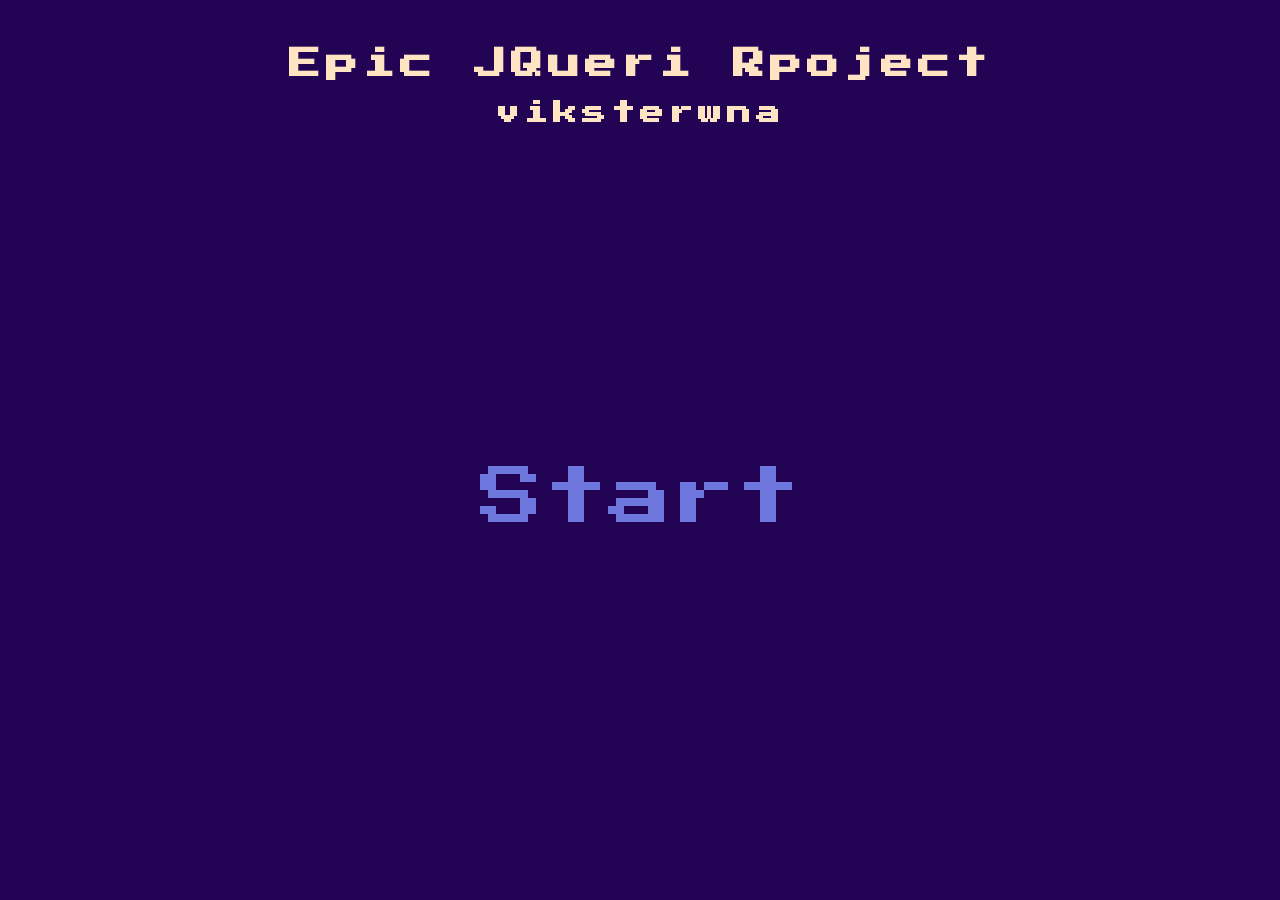
<file: index.html>
<!DOCTYPE html>
<html lang="en">
<head>
    <meta charset="UTF-8">
    <meta name="viewport" content="width=device-width, initial-scale=1.0">
    <title>menu</title>
    <link rel="preconnect" href="https://fonts.googleapis.com">
<link rel="preconnect" href="https://fonts.gstatic.com" crossorigin>
<link href="https://fonts.googleapis.com/css2?family=Press+Start+2P&display=swap" rel="stylesheet">
    <style>
        body{
            padding: 0;
            margin: 0;
            background-color: rgb(35, 3, 84);
            font-family: "Press Start 2P", system-ui;
        }
        header{
            height: 10vb;
            text-align: center;
            color: bisque;
            letter-spacing: 5px;
            margin-top: 3rem;
        }
        main{
            height: 80vh;
            display: flex;
            justify-content: center;
            align-items: center;
        }
        #start{
            text-decoration: none;
            color: rgb(109, 119, 222);
            font-size: 4rem;
            transition: all ease-in-out .5s;
            animation: rainbow 3s infinite ease-in-out;
        }
        #start:hover{
            transform: scale(1.5);
            
        }
        @keyframes rainbow {
    1%  { color: rgb(255, 183, 197); }
    2%  { color: rgb(255, 186, 190); }
    3%  { color: rgb(255, 190, 183); }
    4%  { color: rgb(255, 195, 180); }
    5%  { color: rgb(255, 200, 180); }
    6%  { color: rgb(255, 205, 182); } 
    7%  { color: rgb(255, 210, 185); }
    8%  { color: rgb(255, 215, 190); }
    9%  { color: rgb(255, 220, 195); }
    10% { color: rgb(255, 225, 200); }

    20% { color: rgb(255, 235, 180); }
    30% { color: rgb(245, 255, 190); }
    40% { color: rgb(210, 255, 200); }
    50% { color: rgb(180, 255, 220); }
    60% { color: rgb(180, 240, 255); }
    70% { color: rgb(190, 220, 255); }
    80% { color: rgb(210, 200, 255); }
    90% { color: rgb(235, 190, 255); }

    91% { color: rgb(238, 192, 255); }
    92% { color: rgb(240, 194, 255); }
    93% { color: rgb(242, 196, 255); }
    94% { color: rgb(244, 198, 255); }
    95% { color: rgb(246, 200, 255); }
    96% { color: rgb(248, 202, 250); }
    97% { color: rgb(250, 204, 245); }
    98% { color: rgb(252, 206, 240); }
    99% { color: rgb(254, 208, 235); }
    100% { color: rgb(255, 210, 230); }

        }
    </style>

</head>

<body>
    <header>
        <h1>Epic JQueri Rpoject</h1>
        <h2>viksterwna</h2>
    </header>
    <main>
        <a href="Task1/task1.html" id="start">Start</a>
    </main>
    <audio loop autoplay>
        <source src="#">
    </audio>
</body>
</html>
</file>
